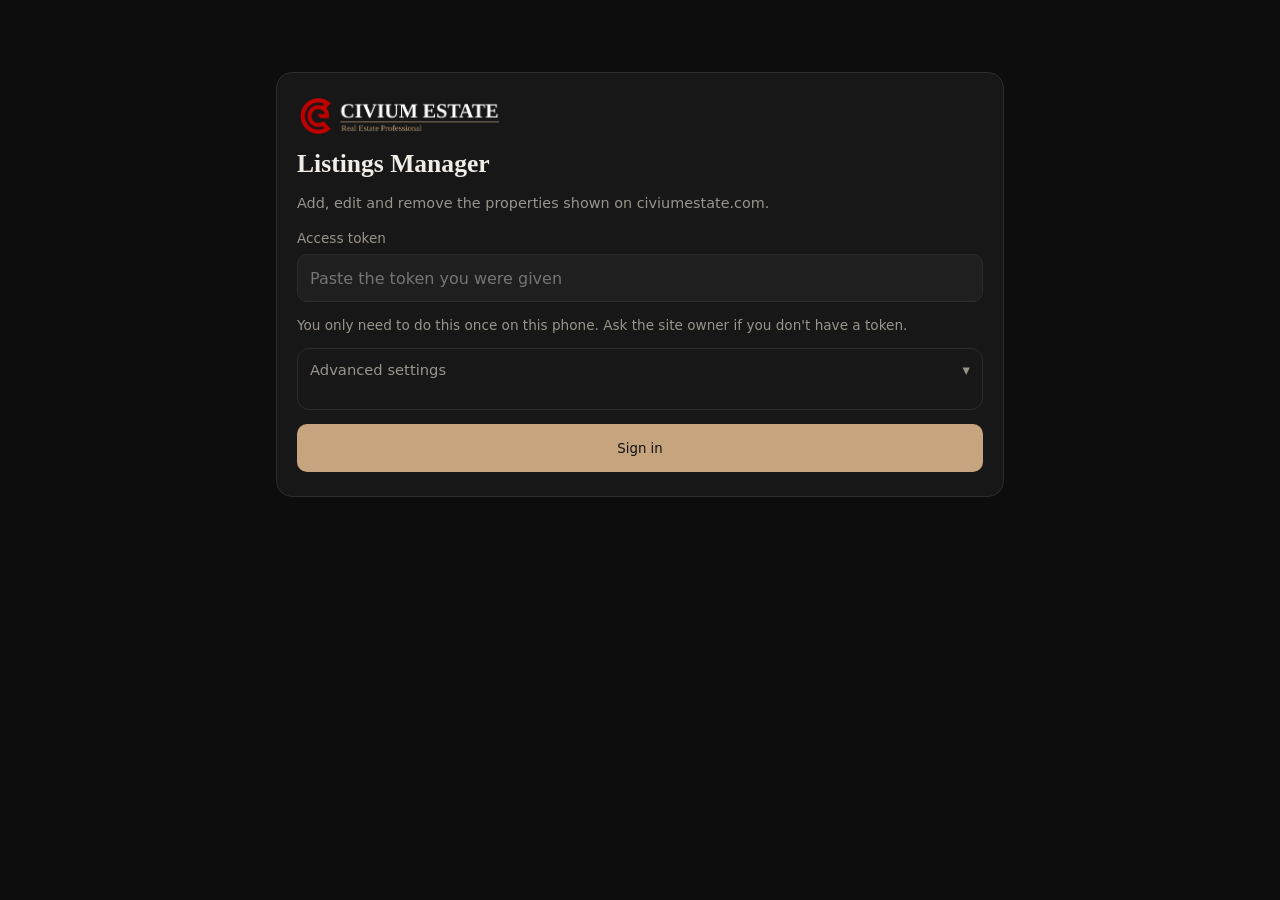
<file: admin/index.html>
<!DOCTYPE html>
<html lang="en">
<head>
  <meta charset="UTF-8">
  <meta name="viewport" content="width=device-width, initial-scale=1.0, viewport-fit=cover">
  <meta name="robots" content="noindex, nofollow">
  <meta name="theme-color" content="#0d0d0d">
  <title>Civium Estate · Listings Manager</title>
  <link rel="icon" type="image/png" href="../images/logo-icon.png">
  <link rel="stylesheet" href="admin.css">
</head>
<body>

  <!-- ═══ LOGIN / SETTINGS ═══ -->
  <main id="viewLogin" class="view">
    <div class="login-card">
      <img src="../images/logo.png" alt="Civium Estate" class="login-logo">
      <h1>Listings Manager</h1>
      <p class="muted">Add, edit and remove the properties shown on civiumestate.com.</p>

      <label class="field">
        <span>Access token</span>
        <input id="tokenInput" type="password" autocomplete="off" autocapitalize="off" spellcheck="false" placeholder="Paste the token you were given">
      </label>
      <p class="hint">You only need to do this once on this phone. Ask the site owner if you don't have a token.</p>

      <details class="advanced">
        <summary>Advanced settings</summary>
        <label class="field"><span>GitHub repository</span><input id="repoInput" value="riteshku999-commits/civium-estate" autocapitalize="off" spellcheck="false"></label>
        <label class="field"><span>Branch</span><input id="branchInput" value="main" autocapitalize="off" spellcheck="false"></label>
        <label class="field"><span>AI helper address (optional)</span><input id="workerInput" type="url" placeholder="https://civium-ai.yourname.workers.dev" autocapitalize="off" spellcheck="false"></label>
      </details>

      <button id="loginBtn" class="btn btn-primary btn-block">Sign in</button>
      <p id="loginError" class="error" hidden></p>
    </div>
  </main>

  <!-- ═══ LISTINGS ═══ -->
  <main id="viewList" class="view" hidden>
    <header class="topbar">
      <div class="topbar-title">
        <strong>Listings</strong>
        <span id="listCount" class="muted"></span>
      </div>
      <button id="logoutBtn" class="btn btn-ghost btn-sm">Sign out</button>
    </header>

    <div id="listNotice" class="notice" hidden></div>
    <div id="propList" class="prop-list"></div>

    <div class="fab-bar">
      <button id="addBtn" class="btn btn-primary btn-block">＋ Add new property</button>
    </div>
  </main>

  <!-- ═══ EDIT FORM ═══ -->
  <main id="viewForm" class="view" hidden>
    <header class="topbar">
      <button id="backBtn" class="btn btn-ghost btn-sm">← Back</button>
      <div class="topbar-title"><strong id="formTitle">New property</strong></div>
    </header>

    <form id="propForm" novalidate>

      <details class="card" open>
        <summary>1 · Basics</summary>
        <label class="field"><span>Property name *</span><input id="fTitle" placeholder="e.g. Marina's Edge - Mahisbathan"></label>
        <div class="row2">
          <label class="field"><span>Category *</span>
            <select id="fCategory"><option value="residential">Residential</option><option value="commercial">Commercial</option></select>
          </label>
          <label class="field"><span>Type *</span><select id="fType"></select></label>
        </div>
        <label class="field" id="fTypeCustomWrap" hidden><span>Custom type name</span><input id="fTypeCustom" placeholder="e.g. Penthouse"></label>
        <label class="field"><span>Area / locality *</span><select id="fLocation"></select></label>
        <label class="field" id="fLocationCustomWrap" hidden><span>New area name</span><input id="fLocationCustom" placeholder="e.g. Garia"></label>

        <div class="row2">
          <label class="field"><span>Price *</span><input id="fPrice" inputmode="decimal" placeholder="e.g. 92 or 3.25"></label>
          <label class="field"><span>Unit</span>
            <select id="fPriceUnit"><option value="lakh">Lakh</option><option value="crore">Crore</option></select>
          </label>
        </div>
        <label class="check"><input type="checkbox" id="fOnwards" checked> Show “Onwards” after the price</label>
        <label class="field"><span>Price as shown on the site</span><input id="fPriceLabel"></label>
        <label class="field"><span>Old price, if reduced (optional)</span><input id="fOldPrice" placeholder="e.g. ₹1.2 Cr"></label>

        <label class="field"><span>Short description *</span>
          <textarea id="fDesc" rows="3" placeholder="📍 Locality | key selling points"></textarea>
        </label>
        <label class="field"><span>Badge on the photo</span>
          <input id="fBadge" list="badgeList" placeholder="FEATURED">
          <datalist id="badgeList"><option value="FEATURED"><option value="NEW LAUNCH"><option value="HOT DEAL"><option value="READY TO MOVE"><option value="LIMITED UNITS"></datalist>
        </label>
      </details>

      <details class="card" open>
        <summary>2 · Photos &amp; video</summary>
        <p class="hint">The first photo is the cover. Photos are shrunk automatically before upload.</p>
        <div id="photoGrid" class="photo-grid"></div>
        <div class="row2">
          <label class="btn btn-secondary btn-block file-btn">📷 Take photo<input id="camInput" type="file" accept="image/*" capture="environment" hidden></label>
          <label class="btn btn-secondary btn-block file-btn">🖼️ From gallery<input id="galInput" type="file" accept="image/*" multiple hidden></label>
        </div>
        <details class="advanced">
          <summary>Add a video link (YouTube / Instagram) or photo link</summary>
          <p class="hint">Paste a public YouTube video / Short or Instagram reel / post link and choose “Video”. Visitors tap to play it on the site.</p>
          <div class="row2-wide">
            <input id="linkInput" type="url" placeholder="https://…" autocapitalize="off">
            <select id="linkType"><option value="image">Photo</option><option value="video">Video</option></select>
          </div>
          <button type="button" id="linkAddBtn" class="btn btn-secondary btn-block">Add link</button>
        </details>
      </details>

      <details class="card" open>
        <summary>3 · Location &amp; nearby places</summary>
        <label class="field"><span>Address / approximate location *</span>
          <input id="fMapLink" placeholder="e.g. Action Area III, New Town, Kolkata">
        </label>
        <p class="hint">Enter only the area or a nearby landmark, e.g. “Action Area III, New Town”. <strong>Do not enter the building name, tower or flat number</strong> — this text is public on the website.</p>
        <button type="button" id="findBtn" class="btn btn-secondary btn-block">🔎 Find the area on map</button>
        <div id="geoPick" class="geo-pick" hidden></div>
        <div id="geoChosen" class="notice" hidden></div>

        <button type="button" id="nearbyBtn" class="btn btn-primary btn-block" disabled>✨ Fetch nearby details automatically</button>
        <p class="hint">Looks up railway / metro, hospitals, schools, airport, malls and more from OpenStreetMap. Distances are rounded to the nearest ½ km and measured from an approximate area point, never the exact property. You can edit, remove or add anything before saving.</p>
        <div id="nearbyStatus" class="hint" hidden></div>
        <div id="nearbyList" class="nearby-list"></div>
        <button type="button" id="aiBtn" class="btn btn-secondary btn-block" hidden>🤖 Ask AI for more suggestions</button>
        <div id="aiBox" class="notice" hidden></div>
      </details>

      <details class="card" open>
        <summary>4 · More details</summary>
        <p class="hint">Tap a suggestion to add it, or add your own. Anything you add appears on the website automatically.</p>
        <div id="suggestChips" class="chips"></div>
        <div id="attrRows"></div>
        <button type="button" id="attrAddBtn" class="btn btn-secondary btn-block">＋ Add another detail</button>
      </details>

      <details class="card">
        <summary>5 · Unit configurations (optional)</summary>
        <p class="hint">For projects with several flat sizes, e.g. 3 BHK, 4 BHK.</p>
        <div id="unitRows"></div>
        <button type="button" id="unitAddBtn" class="btn btn-secondary btn-block">＋ Add unit type</button>
      </details>

      <details class="card" open>
        <summary>6 · Visibility</summary>
        <label class="check"><input type="checkbox" id="fActive" checked> Show on the website</label>
        <label class="check"><input type="checkbox" id="fFeatured"> Featured</label>
        <label class="check"><input type="checkbox" id="fHot"> Hot deal</label>
        <label class="check"><input type="checkbox" id="fSold"> Sold out</label>
      </details>

      <div class="fab-bar">
        <button type="submit" id="saveBtn" class="btn btn-primary btn-block">💾 Save &amp; publish</button>
      </div>
    </form>
  </main>

  <div id="toast" class="toast" hidden></div>
  <div id="busy" class="busy" hidden><div class="spinner"></div><p id="busyText">Working…</p></div>

  <script src="admin.js"></script>
</body>
</html>
</file>
<file: admin/admin.css>
/* Civium Estate — Listings Manager (phone-first) */
:root {
  --bg: #0d0d0d; --panel: #171717; --panel2: #1f1f1f; --line: #2c2c2c;
  --gold: #c5a47e; --gold-d: #a88a66; --text: #f1ede6; --muted: #9a958c;
  --ok: #4caf7a; --err: #e5675b; --r: 12px;
}
* { box-sizing: border-box; -webkit-tap-highlight-color: transparent; }
html { -webkit-text-size-adjust: 100%; }
body {
  margin: 0; background: var(--bg); color: var(--text);
  font: 16px/1.45 Inter, system-ui, -apple-system, "Segoe UI", Roboto, sans-serif;
  padding-bottom: env(safe-area-inset-bottom);
}
[hidden] { display: none !important; }
h1 { font: 600 1.6rem 'Playfair Display', Georgia, serif; margin: 6px 0 4px; }
.muted { color: var(--muted); font-size: .9rem; }
.hint { color: var(--muted); font-size: .85rem; margin: 6px 0 12px; }
.error { color: var(--err); font-size: .92rem; }

.view { max-width: 760px; margin: 0 auto; padding: 0 16px 120px; }

/* login */
.login-card { margin-top: 8vh; background: var(--panel); border: 1px solid var(--line); border-radius: 16px; padding: 24px 20px; }
.login-logo { height: 38px; width: auto; display: block; margin-bottom: 14px; }

/* top bar */
.topbar {
  position: sticky; top: 0; z-index: 20; background: rgba(13,13,13,.96); backdrop-filter: blur(6px);
  display: flex; align-items: center; justify-content: space-between; gap: 10px;
  padding: calc(10px + env(safe-area-inset-top)) 0 10px; border-bottom: 1px solid var(--line); margin-bottom: 14px;
}
.topbar-title { display: flex; flex-direction: column; min-width: 0; flex: 1; }
.topbar-title strong { font-size: 1.05rem; white-space: nowrap; overflow: hidden; text-overflow: ellipsis; }

/* buttons */
.btn {
  appearance: none; border: 1px solid transparent; border-radius: 10px; min-height: 48px; padding: 0 16px;
  font: 600 .98rem inherit; font-family: inherit; cursor: pointer; display: inline-flex; align-items: center; justify-content: center; gap: 8px;
  color: var(--text); background: var(--panel2); text-align: center;
}
.btn:active { transform: scale(.98); }
.btn:disabled { opacity: .45; cursor: not-allowed; }
.btn-primary { background: var(--gold); color: #111; }
.btn-secondary { background: var(--panel2); border-color: var(--line); }
.btn-ghost { background: transparent; border-color: var(--line); }
.btn-danger { background: transparent; color: var(--err); border-color: #4a2623; }
.btn-sm { min-height: 40px; padding: 0 12px; font-size: .9rem; }
.btn-block { width: 100%; }
.file-btn { cursor: pointer; }

/* fields */
.field { display: block; margin: 0 0 14px; }
.field > span { display: block; font-size: .85rem; color: var(--muted); margin-bottom: 6px; }
input, select, textarea {
  width: 100%; min-height: 48px; border-radius: 10px; border: 1px solid var(--line); background: var(--panel2);
  color: var(--text); font: inherit; padding: 10px 12px;
}
textarea { resize: vertical; }
input:focus, select:focus, textarea:focus { outline: 2px solid var(--gold); outline-offset: 0; border-color: transparent; }
.row2 { display: grid; grid-template-columns: 1fr 1fr; gap: 10px; }
.row2-wide { display: grid; grid-template-columns: 1fr 110px; gap: 10px; margin: 8px 0; }
.check { display: flex; align-items: center; gap: 12px; min-height: 48px; font-size: 1rem; }
.check input { width: 24px; height: 24px; min-height: 0; accent-color: var(--gold); flex: none; }
.field.invalid input, .field.invalid select, .field.invalid textarea { border-color: var(--err); }

/* cards / details */
.card, .advanced { background: var(--panel); border: 1px solid var(--line); border-radius: var(--r); margin-bottom: 14px; padding: 0 14px 14px; }
.advanced { background: transparent; padding: 0 12px 12px; margin: 10px 0 14px; }
summary { cursor: pointer; font-weight: 600; padding: 14px 0; list-style: none; min-height: 48px; }
summary::-webkit-details-marker { display: none; }
.card > summary::after, .advanced > summary::after { content: "▾"; float: right; color: var(--muted); }
.card[open] > summary::after, .advanced[open] > summary::after { content: "▴"; }
.advanced > summary { font-weight: 500; color: var(--muted); font-size: .92rem; padding: 10px 0; }

.notice { background: #1d1a14; border: 1px solid #3b3225; border-radius: 10px; padding: 10px 12px; margin: 0 0 14px; font-size: .92rem; }
.notice.ok { border-color: #29503b; background: #14201a; }

/* listing cards */
.prop-list { display: grid; gap: 14px; }
.prop {
  background: var(--panel); border: 1px solid var(--line); border-radius: var(--r); overflow: hidden;
}
.prop.hidden-prop { opacity: .62; }
.prop-top { display: flex; gap: 12px; padding: 12px; }
.prop-thumb { width: 92px; height: 92px; border-radius: 10px; object-fit: cover; background: var(--panel2); flex: none; }
.prop-info { min-width: 0; flex: 1; }
.prop-info h3 { margin: 0 0 3px; font-size: 1.02rem; }
.prop-info p { margin: 0; color: var(--muted); font-size: .88rem; }
.tags { display: flex; flex-wrap: wrap; gap: 6px; margin-top: 8px; }
.tag { font-size: .72rem; padding: 3px 8px; border-radius: 99px; background: var(--panel2); border: 1px solid var(--line); color: var(--muted); }
.tag.on { color: #111; background: var(--gold); border-color: var(--gold); }
.tag.warn { color: var(--err); border-color: #4a2623; }
.prop-actions { display: grid; grid-template-columns: repeat(3, 1fr); gap: 1px; background: var(--line); border-top: 1px solid var(--line); }
.prop-actions button {
  background: var(--panel); border: 0; color: var(--text); min-height: 50px; font: 500 .85rem inherit; font-family: inherit; cursor: pointer;
}
.prop-actions button:active { background: var(--panel2); }
.prop-actions .danger { color: var(--err); }
.empty { text-align: center; color: var(--muted); padding: 40px 10px; }

/* sticky bottom bar */
.fab-bar {
  position: fixed; left: 0; right: 0; bottom: 0; z-index: 25; padding: 12px 16px calc(12px + env(safe-area-inset-bottom));
  background: linear-gradient(to top, var(--bg) 70%, rgba(13,13,13,0)); max-width: 760px; margin: 0 auto;
}

/* photos */
.photo-grid { display: grid; grid-template-columns: repeat(auto-fill, minmax(130px, 1fr)); gap: 10px; margin-bottom: 12px; }
.ph { background: var(--panel2); border: 1px solid var(--line); border-radius: 10px; overflow: hidden; position: relative; }
.ph img, 
.ph .vid { display: grid; place-content: center; text-align: center; font-size: 1.6rem; aspect-ratio: 4/3; background: #000; } .ph .vid small { font-size: .75rem; color: var(--muted); }
.ph .cover { position: absolute; top: 6px; left: 6px; background: var(--gold); color: #111; font-size: .7rem; font-weight: 700; padding: 2px 7px; border-radius: 99px; }
.ph .new { position: absolute; top: 6px; right: 6px; background: var(--ok); color: #fff; font-size: .7rem; padding: 2px 7px; border-radius: 99px; }
.ph-ctl { display: grid; grid-template-columns: 1fr 1fr 1fr; }
.ph-ctl button { background: var(--panel); border: 0; border-top: 1px solid var(--line); color: var(--text); min-height: 44px; font-size: 1rem; cursor: pointer; }
.ph-ctl button:disabled { opacity: .3; }

/* geo & nearby */
.geo-pick { display: grid; gap: 8px; margin: 10px 0; }
.geo-pick button { text-align: left; justify-content: flex-start; font-weight: 500; min-height: 48px; height: auto; padding: 10px 12px; line-height: 1.3; }
.nearby-list { display: grid; gap: 8px; margin: 10px 0 12px; }
.nb, .attr, .unit {
  display: grid; gap: 8px; background: var(--panel2); border: 1px solid var(--line); border-radius: 10px; padding: 10px;
}
.nb { grid-template-columns: 26px 1fr 44px; align-items: center; }
.nb .nb-label { font-size: .82rem; color: var(--muted); }
.nb .nb-name { grid-column: 1 / -1; }
.nb .nb-km { grid-column: 1 / 3; }
.nb input[type=checkbox] { width: 22px; height: 22px; min-height: 0; accent-color: var(--gold); }
.nb input { min-height: 44px; }
.attr { grid-template-columns: 1fr 1fr 44px; align-items: center; margin-bottom: 8px; }
.attr input, .attr select { min-height: 44px; }
.unit { grid-template-columns: 1fr 1fr; margin-bottom: 10px; }
.unit .unit-wide { grid-column: 1 / -1; }
.x { background: transparent; border: 1px solid var(--line); color: var(--err); border-radius: 10px; min-height: 44px; font-size: 1.1rem; cursor: pointer; }
.chips { display: flex; flex-wrap: wrap; gap: 8px; margin-bottom: 12px; }
.chip { border: 1px dashed var(--gold-d); background: transparent; color: var(--gold); border-radius: 99px; padding: 8px 12px; font-size: .88rem; min-height: 40px; cursor: pointer; }
.chip:disabled { opacity: .35; }

/* toast + busy */
.toast { position: fixed; left: 50%; bottom: 90px; transform: translateX(-50%); z-index: 60; background: #fff; color: #111; padding: 12px 16px; border-radius: 10px; max-width: 92vw; font-size: .93rem; box-shadow: 0 8px 30px rgba(0,0,0,.5); }
.toast.err { background: var(--err); color: #fff; }
.busy { position: fixed; inset: 0; z-index: 70; background: rgba(0,0,0,.78); display: flex; flex-direction: column; align-items: center; justify-content: center; gap: 14px; padding: 20px; text-align: center; }
.spinner { width: 42px; height: 42px; border: 4px solid #333; border-top-color: var(--gold); border-radius: 50%; animation: spin 0.9s linear infinite; }
@keyframes spin { to { transform: rotate(360deg); } }

@media (min-width: 700px) {
  .prop-actions { grid-template-columns: repeat(6, 1fr); }
}
</file>
